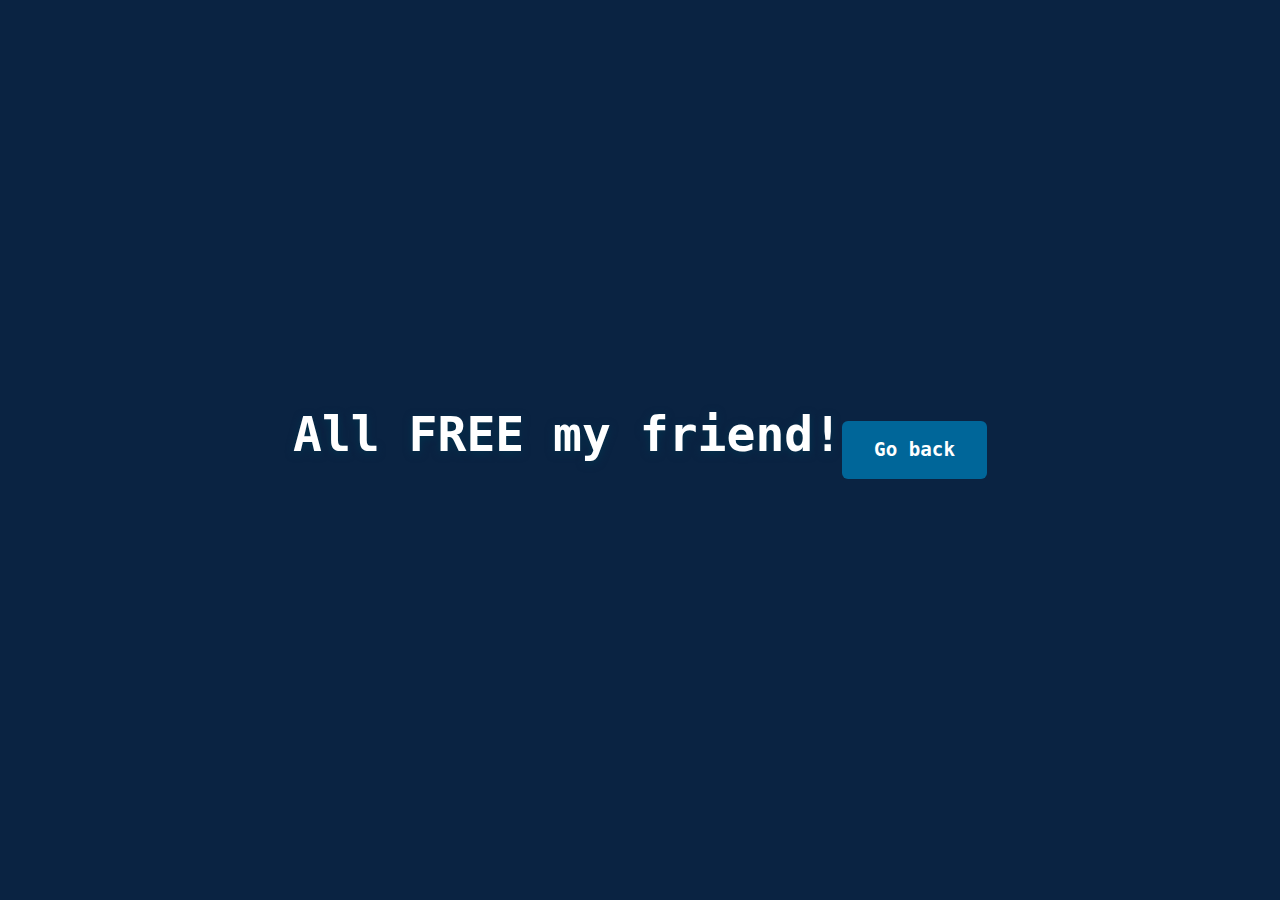
<file: html/price.html>
<!DOCTYPE html>
<html lang="en">
<head>
    <meta charset="UTF-8">
    <title>Free</title>
    <meta name="viewport" content="width=device-width, initial-scale=1.0">
    <link rel="icon" type="image/x-icon" href="/images/favicon.ico">
    <link rel="stylesheet" href="/css/styles.css">
    <link rel="script" src="/js/script.js">
</head>
<body>
    <div class="stars"></div>
    <div class="center-text">All <strong>FREE</strong> my friend!</div>
    <a href="../index.html" class="back-btn">Go back</a>
</body>
</html>
</file>
<file: css/styles.css>
/* General styles */
* {
    margin: 0;
    padding: 0;
    box-sizing: border-box;
}       
html {
    scroll-behavior: smooth;
    font-size: 1rem;
}
body{ 
    background: #0a2342;
    color: #c7c7c7;
    font-family: monospace, 'Courier New', Courier, monospace;
    line-height: 1.6;
    min-height: 100vh;
    display: flex;
    justify-content: center;
    align-items: center;
}
h1, h2 { 
    margin-bottom: 20px;
    text-align: center;
}
p, li {
    font-size: 1em;
    margin-bottom: 15px;
}
button{
    color: #fbfbfb;
    padding: 10px 20px;
    background: transparent;
    border: 1px solid #fff;
    border-radius: 5px;
    outline: none;
}
a {
    color: #90bff5;
    text-decoration: none;
    transition: color 0.2s;
}
/* Navigation styles */
/* Basic navbar layout */
.navbar {
    background: #04325c;
    padding: 0 0 0 0;
    box-shadow: 0 2px 8px rgba(0,0,0,0.03);
    width: 100%;
    position: relative;
    z-index: 10;
}

.container {
    display: flex;
    align-items: center;
    justify-content: space-between;
    max-width: 1200px;
    margin: 0 auto;
    padding: 0 24px;
}

.navbar-section {
    display: flex;
    align-items: center;
}

.navbar-section.centered {
    flex: 1;
    justify-content: center;
}

.logo img {
    height: 48px;
    width: auto;
    display: block;
    margin-right: 24px;
}

nav ul {
    display: flex;
    align-items: center;
    list-style: none;
    gap: 18px;
    margin: 0;
    padding: 0;
}

nav ul li {
    position: relative;
}

nav ul li a,
nav ul li .dropdown-header {
    text-decoration: none;
    color: #ffffff;
    font-weight: 500;
    margin-top: 8px;
    padding: 8px 16px;
    border-radius: 4px;
    transition: background 0.2s, color 0.2s;
    cursor: pointer;
    display: inline-block;
}

nav ul li a:hover,
nav ul li .dropdown-header:hover {
    background: #e0f3ff;
    color: #00334d;
}

/* Dropdown styles */
.dropdown {
    position: relative;
}

.dropdown-content {
    display: none;
    position: absolute;
    top: 100%;
    left: 0;
    background: #fff;
    min-width: 220px;
    box-shadow: 0 4px 16px rgba(0,0,0,0.08);
    border-radius: 8px;
    z-index: 100;
    padding: 10px 0;
}

.dropdown:hover .dropdown-content,
.dropdown:focus-within .dropdown-content {
    display: block;
}

.dropdown-content a {
    display: block;
    padding: 10px 20px;
    color: #006699;
    text-decoration: none;
    border-radius: 0;
    transition: background 0.2s, color 0.2s;
}

.dropdown-content a:hover {
    background: #e0f3ff;
    color: #00334d;
}

/* Specific styles for dropdown-2 */
.dropdown .dropdown-content {
width: 250px !important;
}

.dropdown-2 .dropdown-content-2 {
display: none;
}
.dropdown-2:hover .dropdown-content-2 {
display: block;
position: absolute;
right: -170px;
top: 44px;
background: #f1f1f1;
border-radius: 10px;
box-shadow: 3px 4px 6px 1px #e5e2e2;
overflow: hidden;
}
.dropdown-header-2::after {
content: "\25B6";
font-size: 60%;
margin: 0 0.3em;
position: relative;
bottom: 0.1em;
}
.dropdown-2:hover .dropdown-header-2::after {
content: "\25BC";
/*margin-left: 5px;*/
}

/* Responsive */
@media (max-width: 900px) {
    .container {
        flex-direction: column;
        align-items: stretch;
    }
    .navbar-section.centered {
        justify-content: flex-start;
    }
    nav ul {
        flex-wrap: wrap;
        gap: 8px;
    }
}

@media (max-width: 600px) {
    .container {
        padding: 0 8px;
    }
    .logo img {
        height: 36px;
    }
    nav ul li a,
    nav ul li .dropdown-header {
        padding: 8px 8px;
        font-size: 0.98em;
    }
    .dropdown-content {
        min-width: 160px;
        font-size: 0.98em;
    }
    .dropdown-2:hover .dropdown-content-2 {
display: block;
position: static;
background: transparent;
border-radius:0;
box-shadow: none;
}
}


/* Centered content container */
.main-content {
    background: transparent;
    padding: 40px 30px;
    border-radius: 8px;
    box-shadow: 0 4px 32px rgba(255, 255, 255, 0.12);
    max-width: 888px;
    width: 100%;
}

.center-text {
    font-size: 3em;
    font-weight: bold;
    color: #fff;
    text-align: center;
    margin-bottom: 32px;
    z-index: 1;
    position: relative;
    text-shadow: 0 2px 8px #00334d;
}
.back-btn {
    padding: 14px 32px;
    font-size: 1.2em;
    background: #006699;
    color: #fff;
    border: none;
    border-radius: 6px;
    cursor: pointer;
    text-decoration: none;
    font-weight: 600;
    transition: background 0.2s;
    z-index: 1;
    position: relative;
}
.back-btn:hover {
    background: #004466;
}

/* Footer styles */


/* Cookie Banner Styles */
.container_cookie-banner {
    max-width: 900px;
    margin: 30px auto 0 auto;
    padding: 18px 24px;
    background: #f8fafc;
    border: 1px solid #e0e0e0;
    border-radius: 10px;
    box-shadow: 0 2px 12px rgba(0,0,0,0.06);
    display: flex;
    align-items: center;
    gap: 24px;
    position: relative;
}

.cookie-banner__text {
    flex: 1;
}

.cookie-banner__text b {
    font-size: 1.1em;
    color: #006699;
}

.cookie-banner__agree-btn {
    background: #006699;
    color: #fff;
    padding: 10px 22px;
    border: none;
    border-radius: 6px;
    font-weight: 600;
    text-decoration: none;
    margin-right: 12px;
    transition: background 0.2s;
    cursor: pointer;
    display: inline-block;
}

.cookie-banner__agree-btn:hover {
    background: #004466;
}

.cookie-banner__close {
    color: #888;
    font-size: 1.3em;
    text-decoration: none;
    margin-left: 8px;
    cursor: pointer;
    transition: color 0.2s;
    padding: 4px 8px;
    border-radius: 50%;
    position: absolute;
    top: 12px;
    right: 12px;
}

.cookie-banner__close:hover {
    color: #c00;
    background: #f2dede;
}

@media (max-width: 700px) {
    .container_cookie-banner {
        flex-direction: column;
        gap: 12px;
        padding: 14px 8px;
    }
    .cookie-banner__agree-btn {
        width: 100%;
        margin: 0 0 8px 0;
    }
    .cookie-banner__close {
        position: static;
        margin-left: 0;
        align-self: flex-end;
    }
}

/* Stars animation */
.stars {
    position: fixed;
    top: 0; left: 0;
    width: 100vw; height: 100vh;
    pointer-events: none;
    z-index: 0;
}
.star {
    position: absolute;
    width: 2px;
    height: 2px;
    background: #ffffff;
    border-radius: 50%;
    opacity: 0.8;
    animation: twinkle 2s infinite alternate, moveStar linear infinite;
}
@keyframes twinkle {
    from { opacity: 0.5; }
    to { opacity: 1; }

}
@keyframes moveStar {
    0% { transform: translateY(0); }
    100% { transform: translateY(+99vh); }
}
</file>
